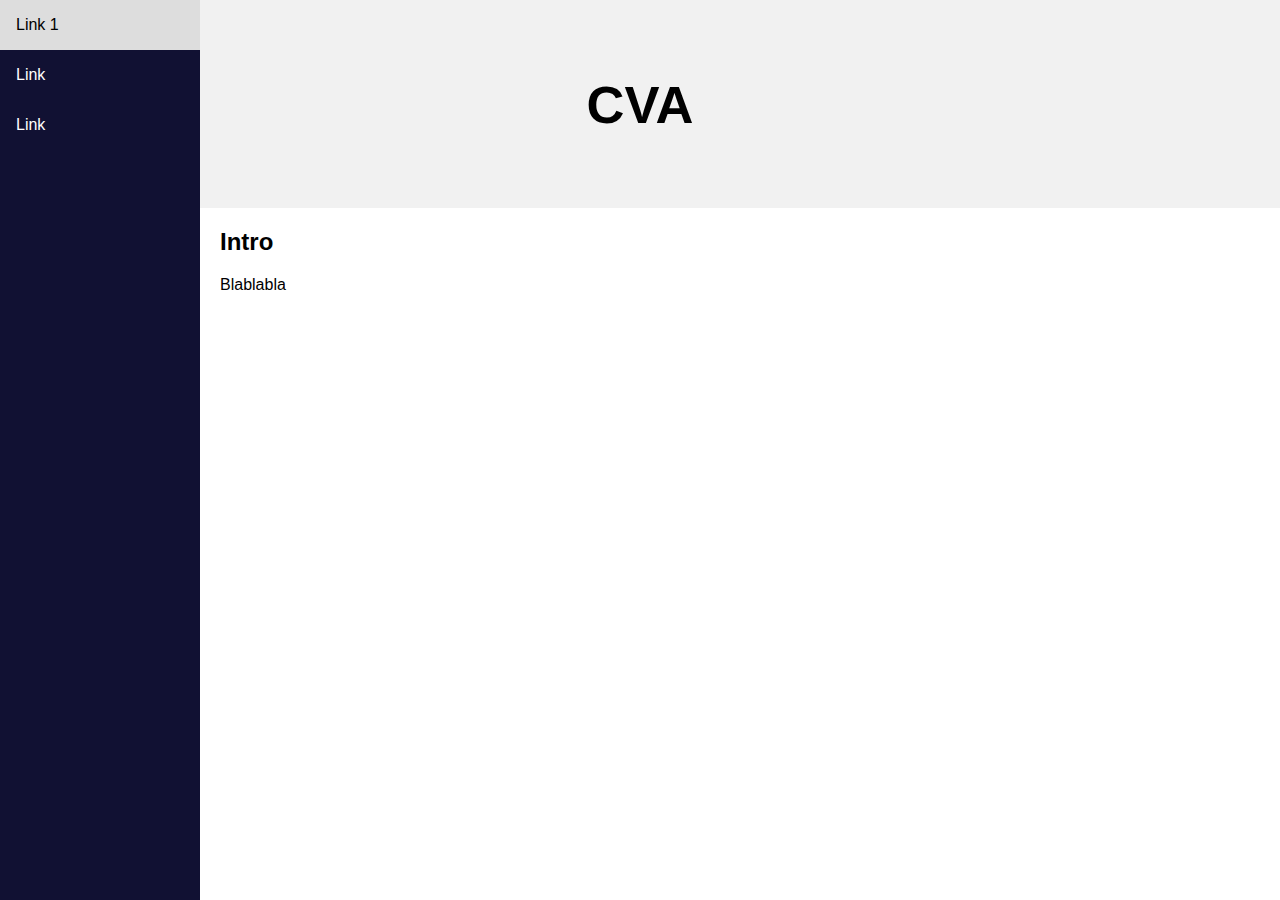
<file: index.html>
<!DOCTYPE html>
<html lang="en">
<head>
<title>Test Sito</title>
<meta charset="utf-8">
<meta name="viewport" content="width=device-width, initial-scale=1">
<style>
* {
  box-sizing: border-box;
}

body {
  margin: 0;
  font-family: Arial, Helvetica, sans-serif;
}

/* Style the side navigation */
.sidenav {
  height: 100%;
  width: 200px;
  position: fixed;
  z-index: 1;
  top: 0;
  left: 0;
  background-color: #113;
  overflow-x: hidden;
}

/* Style the header */
.header {
  background-color: #f1f1f1;
  padding: 30px;
  text-align: center;
  font-size: 35px;
}


/* Side navigation links */
.sidenav a {
  color: white;
  padding: 16px;
  text-decoration: none;
  display: block;
}

/* Change color on hover */
.sidenav a:hover {
  background-color: #ddd;
  color: black;
}

/* Style the content */
.content {
  margin-left: 200px;
  padding-left: 20px;
}
</style>
</head>
<body>

<div class="sidenav">
  <a href="./pag1.html">Link 1</a>
  <a href="#">Link</a>
  <a href="#">Link</a>
</div>

<div class="header">
  <h2>CVA</h2>
</div>

<div class="content">
  <h2>Intro</h2>
  <p>Blablabla</p>
</div>

</body>
</html>
</file>
